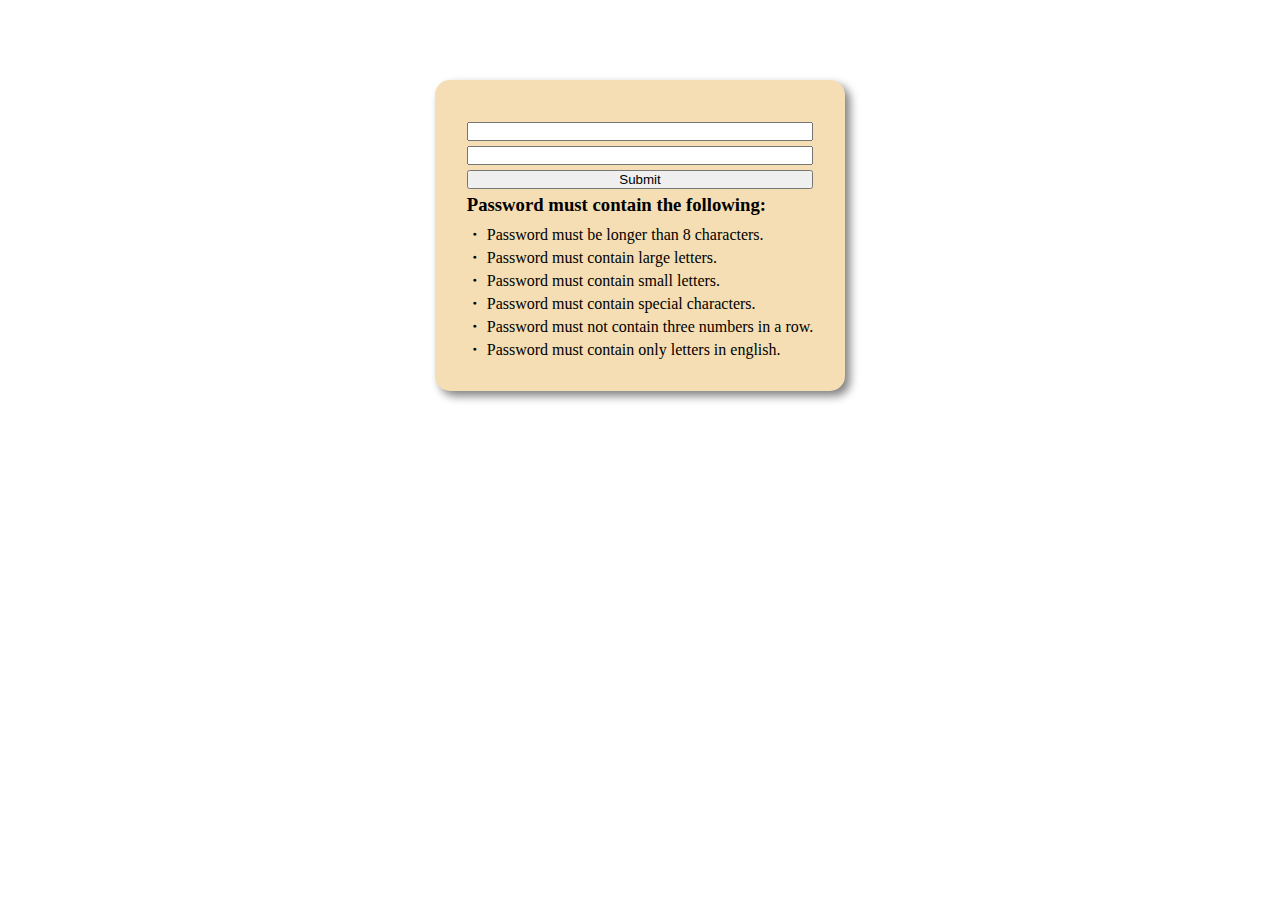
<file: index.html>
<!DOCTYPE html>
<html lang="en">

<head>
    <meta charset="UTF-8">
    <meta http-equiv="X-UA-Compatible" content="IE=edge">
    <meta name="viewport" content="width=device-width, initial-scale=1.0">
    <link rel="stylesheet" href="https://cdn.jsdelivr.net/npm/bootstrap-icons@1.8.1/font/bootstrap-icons.css">
    <link rel="stylesheet" href="style/style.css">
    <title>banet dot com</title>
</head>

<body>

    <div class="card">

        <form onsubmit="testPassword() ;return false;">
            <input type="text" id="nameInput">
            <input type="password" id="passwordInput">
            <input type="submit" id="submitBtn" value="Submit">
        </form>

        <div>
            <h3>Password must contain the following:</h3>
            <div class="rulesList">
                <div id="test1">
                    <i class="bi bi-dot"></i>
                    <label>Password must be longer than 8 characters.</label>
                </div>
                <div id="test2">
                    <i class="bi bi-dot"></i>
                    <label>Password must contain large letters.</label>
                </div>
                <div id="test3">
                    <i class="bi bi-dot"></i>
                    <label>Password must contain small letters.</label>
                </div>
                <div id="test4">
                    <i class="bi bi-dot"></i>
                    <label>Password must contain special characters.</label>
                </div>
                <div id="test5">
                    <i class="bi bi-dot"></i>
                    <label>Password must not contain three numbers in a row.</label>
                </div>
                <div id="test6">
                    <i class="bi bi-dot"></i>
                    <label>Password must contain only letters in english.</h4>
                </div>
            </div>
        </div>
    </div>

    <script src="script/script.js"></script>
</body>

</html>

<!-- <i class="bi bi-check"></i> -->
<!-- <i class="bi bi-x"></i> -->

<!-- extras -->
<!-- <i class="bi bi-patch-exclamation-fill"></i> -->
<!-- <i class="bi bi-patch-check-fill"></i> -->
<!-- <i class="bi bi-exclamation"></i> -->
</file>
<file: style/style.css>
* {
  margin: 0;
  padding: 0;
}


.rulesList,
form {
  display: -webkit-box;
  display: -ms-flexbox;
  display: flex;

  -webkit-box-orient: vertical;
  -webkit-box-direction: normal;
      -ms-flex-direction: column;
          flex-direction: column;
}


body {
  padding: 5rem;
  display: -webkit-box;
  display: -ms-flexbox;
  display: flex;
  -webkit-box-pack: center;
      -ms-flex-pack: center;
          justify-content: center;
}

.card {
  padding: 2rem;
  background: wheat;
  border-radius: 15px;
  -webkit-box-shadow: 5px 5px 10px grey;
          box-shadow: 5px 5px 10px grey;
}

.card * {
  margin-top: 5px;

}
/*# sourceMappingURL=style.css.map */
</file>
